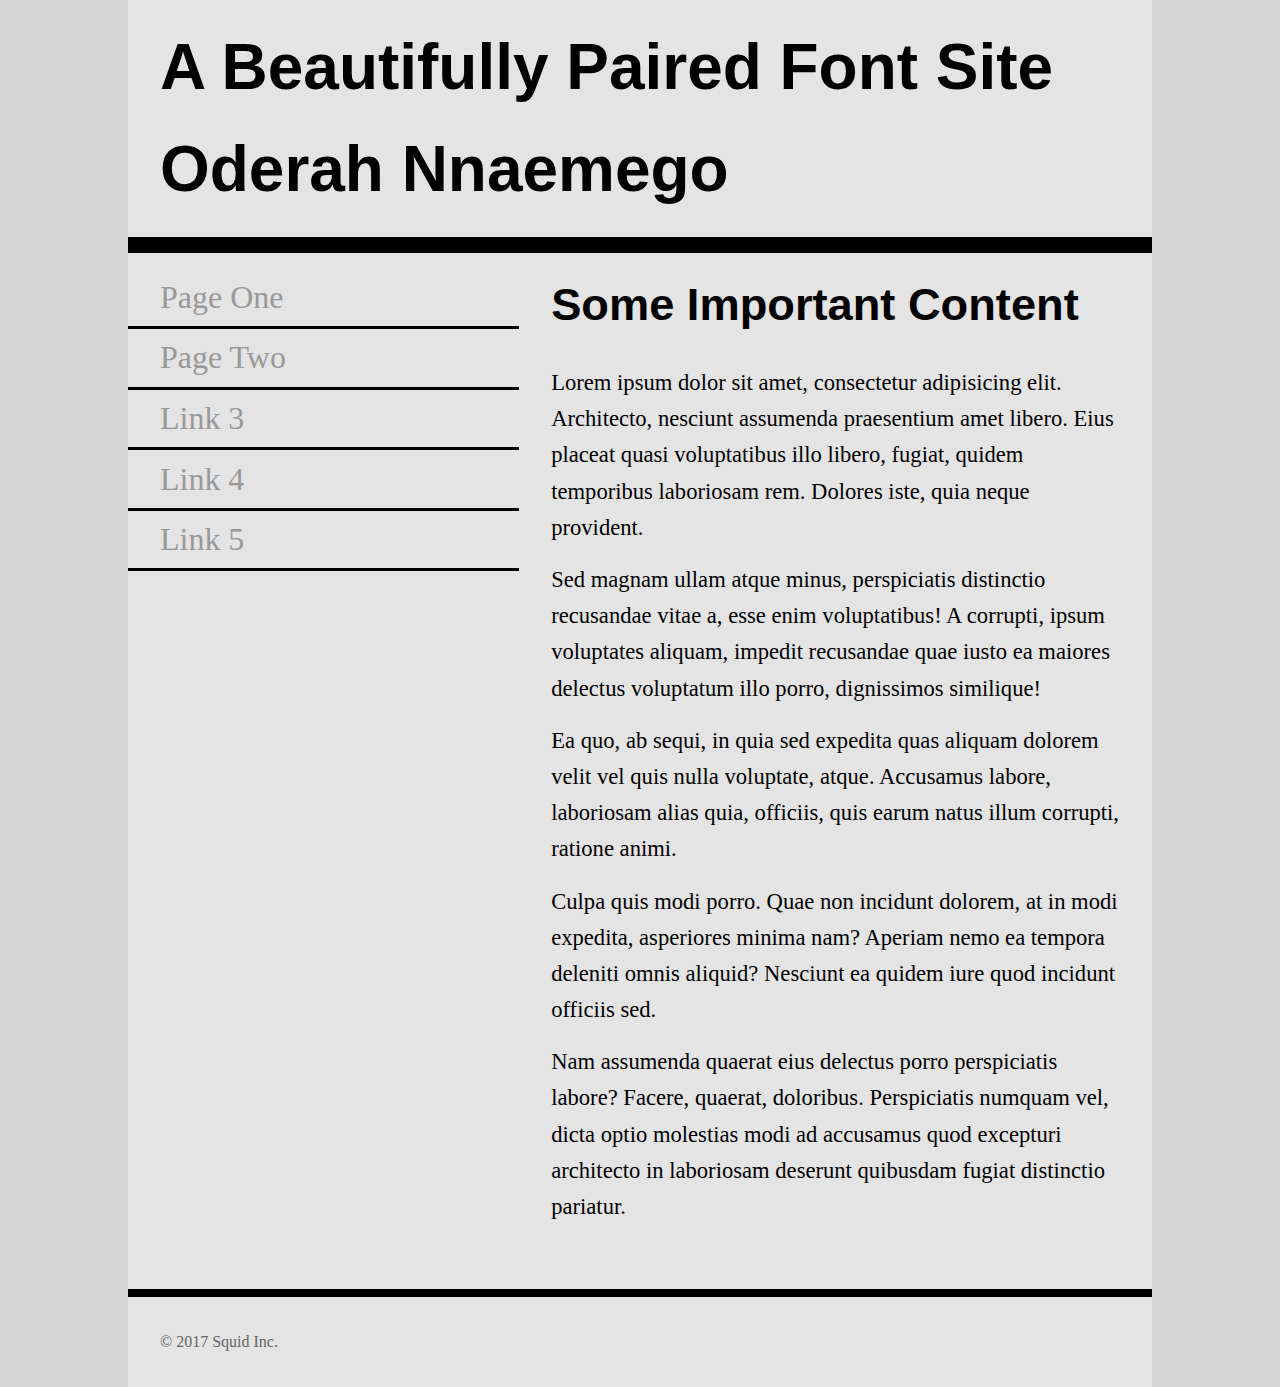
<file: index.html>
<!DOCTYPE html>
<html lang="en">
<head>
    <meta charset="UTF-8">
    <title>Font Assignment</title>
    <!-- two pages are 
    index.html with sans-serif headings and serif body text
    
    two.html with serif headings and sans-serif body text
    
    don't forget to add your google font <link> in the right place
    -->
    <meta name="viewpoint" content="width=device-width" />
    <link href="one.css" rel="stylesheet" type="text/css"/>
</head>
<body>
    <div class="wrapper">
        <header>
            <h1>A Beautifully Paired Font Site Oderah Nnaemego</h1>
        </header>
        <nav>
            <ul>
                <li><a href="index.html">Page One</a></li>
                <li><a href="two.html">Page Two</a></li>
                <li><a href="#">Link 3</a></li>
                <li><a href="#">Link 4</a></li>
                <li><a href="#">Link 5</a></li>
            </ul>
        </nav>
        <main>
            <h2>Some Important Content</h2>
            <p>Lorem ipsum dolor sit amet, consectetur adipisicing elit. Architecto, nesciunt assumenda praesentium amet libero. Eius placeat quasi voluptatibus illo libero, fugiat, quidem temporibus laboriosam rem. Dolores iste, quia neque provident.</p>
            <p>Sed magnam ullam atque minus, perspiciatis distinctio recusandae vitae a, esse enim voluptatibus! A corrupti, ipsum voluptates aliquam, impedit recusandae quae iusto ea maiores delectus voluptatum illo porro, dignissimos similique!</p>
            <p>Ea quo, ab sequi, in quia sed expedita quas aliquam dolorem velit vel quis nulla voluptate, atque. Accusamus labore, laboriosam alias quia, officiis, quis earum natus illum corrupti, ratione animi.</p>
            <p>Culpa quis modi porro. Quae non incidunt dolorem, at in modi expedita, asperiores minima nam? Aperiam nemo ea tempora deleniti omnis aliquid? Nesciunt ea quidem iure quod incidunt officiis sed.</p>
            <p>Nam assumenda quaerat eius delectus porro perspiciatis labore? Facere, quaerat, doloribus. Perspiciatis numquam vel, dicta optio molestias modi ad accusamus quod excepturi architecto in laboriosam deserunt quibusdam fugiat distinctio pariatur.</p>
        </main>
        <footer>
            <p>&copy; 2017 Squid Inc.</p>
        </footer>
    </div>
</body>
</html>
</file>
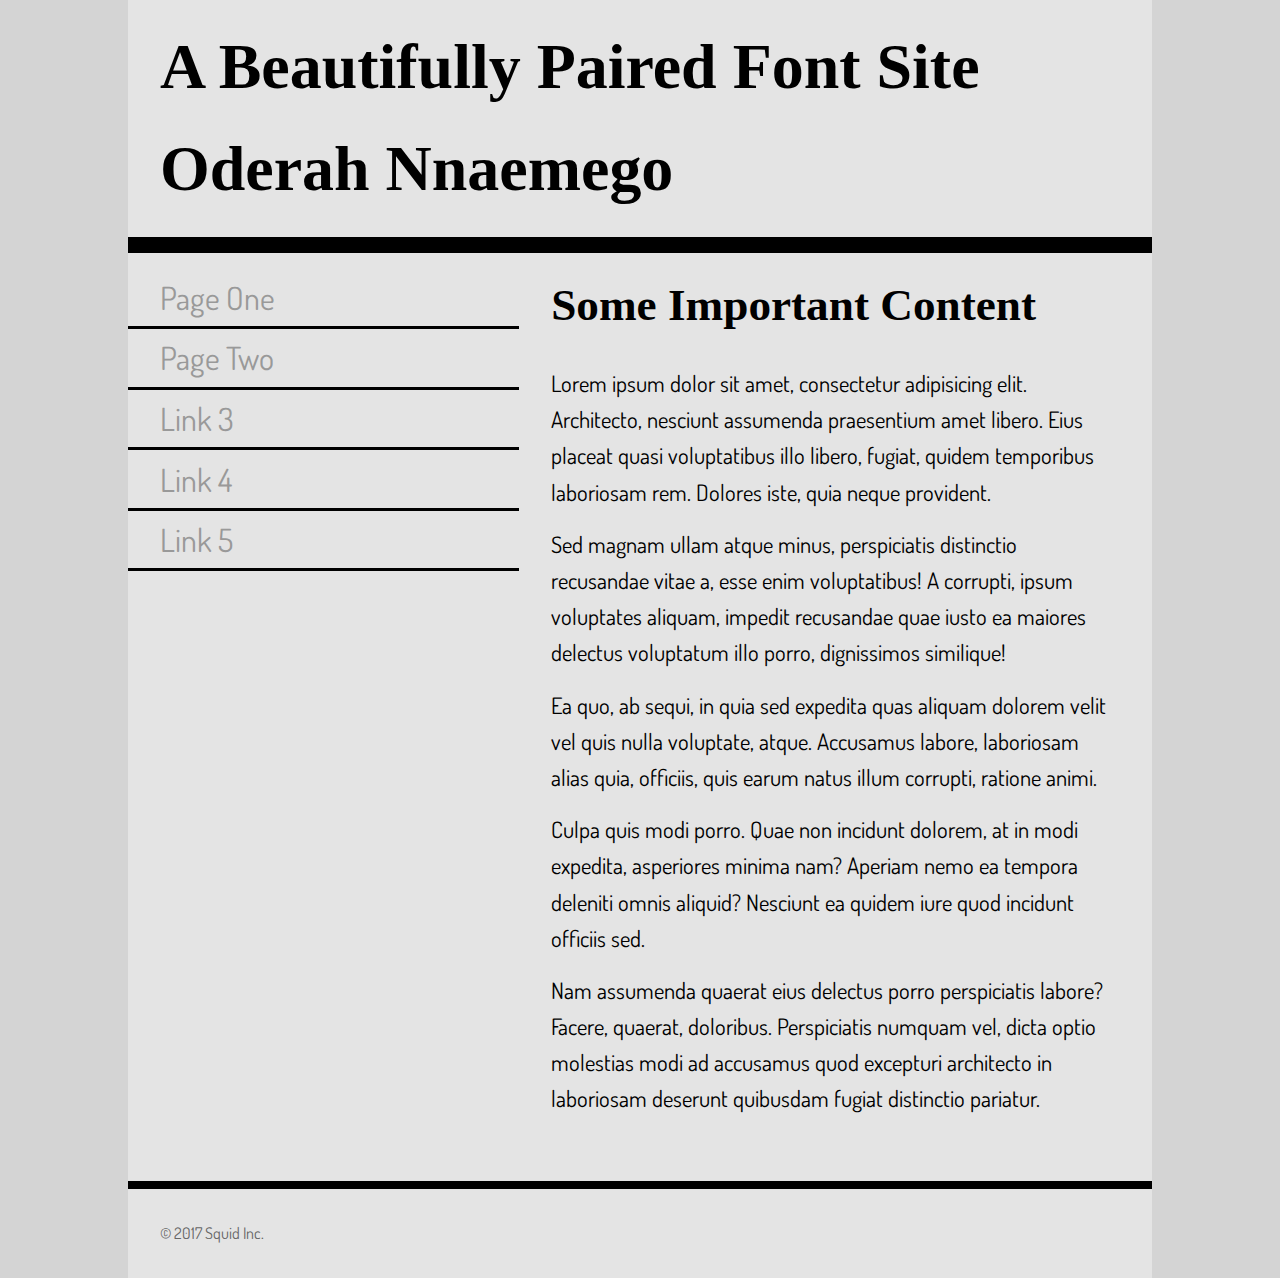
<file: two.html>
<!DOCTYPE html>
<html lang="en">
<head>
    <meta charset="UTF-8">
    <title>Font Assignment</title>
    <!-- two pages are 
    index.html with sans-serif headings and serif body text
    
    two.html with serif headings and sans-serif body text
    
    don't forget to add your google font <link> in the right place
    -->
    <meta name="viewpoint" content="width=device-width" /><link href="https://fonts.googleapis.com/css?family=Alegreya|Dosis|Quicksand|Rokkitt" rel="stylesheet">
    <link href="two.css" rel="stylesheet" type="text/css"/>
</head>
<body>
    <div class="wrapper">
        <header>
            <h1>A Beautifully Paired Font Site Oderah Nnaemego</h1>
        </header>
        <nav>
            <ul>
                <li><a href="index.html">Page One</a></li>
                <li><a href="two.html">Page Two</a></li>
                <li><a href="#">Link 3</a></li>
                <li><a href="#">Link 4</a></li>
                <li><a href="#">Link 5</a></li>
            </ul>
        </nav>
        <main>
            <h2>Some Important Content</h2>
            <p>Lorem ipsum dolor sit amet, consectetur adipisicing elit. Architecto, nesciunt assumenda praesentium amet libero. Eius placeat quasi voluptatibus illo libero, fugiat, quidem temporibus laboriosam rem. Dolores iste, quia neque provident.</p>
            <p>Sed magnam ullam atque minus, perspiciatis distinctio recusandae vitae a, esse enim voluptatibus! A corrupti, ipsum voluptates aliquam, impedit recusandae quae iusto ea maiores delectus voluptatum illo porro, dignissimos similique!</p>
            <p>Ea quo, ab sequi, in quia sed expedita quas aliquam dolorem velit vel quis nulla voluptate, atque. Accusamus labore, laboriosam alias quia, officiis, quis earum natus illum corrupti, ratione animi.</p>
            <p>Culpa quis modi porro. Quae non incidunt dolorem, at in modi expedita, asperiores minima nam? Aperiam nemo ea tempora deleniti omnis aliquid? Nesciunt ea quidem iure quod incidunt officiis sed.</p>
            <p>Nam assumenda quaerat eius delectus porro perspiciatis labore? Facere, quaerat, doloribus. Perspiciatis numquam vel, dicta optio molestias modi ad accusamus quod excepturi architecto in laboriosam deserunt quibusdam fugiat distinctio pariatur.</p>
        </main>
        <footer>
            <p>&copy; 2017 Squid Inc.</p>
        </footer>
    </div>
</body>
</html>
</file>
<file: one.css>
*{
    padding: 0;
    margin: 0;
    box-sizing: border-box;
}
html{
    font-size: 16px;
    line-height: 1.6;
    font-family: serif;
}
html,body{
    background-color: #d4d4d4;
}
h1{
    font-family: sans-serif;
    font-size: 3.998rem;
    padding:1rem 2rem;
}
h2{
    font-family: sans-serif;
    font-size: 2.827rem;
    padding:1rem 2rem;
}
nav ul{
    padding:1rem 0;
}
nav li{
    font-size: 1.999rem;
    list-style-type: none;
}
nav li>a{
    display: block;
    text-decoration: none;
    border-bottom: 0.2rem solid black;
    padding: 0.2rem 2rem;
    color: #999;
}
nav li>a:hover,
nav li>a:active{
    color: #222;
}
p{
    font-size: 1.414rem;
    padding:0.5rem 2rem;
}
main p:last-child{
    padding-bottom: 4rem;
}
.wrapper{
    width: 80%;
    max-width: 1200px;
    margin: 0 auto;
    background-color: #e4e4e4;
}
header{
    width:100%;
    border-bottom: 1rem solid black;
    font-family: 'Quicksand', sans-serif;
}
body{
    font-family: 'Rokkitt', serif;
}
nav{
    float:left;
    width: 38.2%;
}
main{
    float:right;
    width: 61.8%;
}
footer{
    clear:both;
    width: 100%;
    border-top: 0.5rem solid black;
}
footer p{
    font-size: 1rem;
    padding: 2rem;
    color: #666;
}
</file>
<file: two.css>
*{
    padding: 0;
    margin: 0;
    box-sizing: border-box;
}
html{
    font-size: 16px;
    line-height: 1.6;
    font-family: sans-serif;
}
html,body{
    background-color: #d4d4d4;
}
h1{
    font-family: serif;
    font-size: 3.998rem;
    padding:1rem 2rem;
}
h2{
    font-family: serif;
    font-size: 2.827rem;
    padding:1rem 2rem;
}
nav ul{
    padding:1rem 0;
}
nav li{
    font-size: 1.999rem;
    list-style-type: none;
}
nav li>a{
    display: block;
    text-decoration: none;
    border-bottom: 0.2rem solid black;
    padding: 0.2rem 2rem;
    color: #999;
}
nav li>a:hover,
nav li>a:active{
    color: #222;
}
p{
    font-size: 1.414rem;
    padding:0.5rem 2rem;
}
main p:last-child{
    padding-bottom: 4rem;
}
.wrapper{
    width: 80%;
    max-width: 1200px;
    margin: 0 auto;
    background-color: #e4e4e4;
}
header{
    width:100%;
    border-bottom: 1rem solid black;
    font-family: 'Alegreya', 'Georgia', serif;
}
body{
    font-family: 'Dosis', 'Helvetica', sans-serif;
}
nav{
    float:left;
    width: 38.2%;
}
main{
    float:right;
    width: 61.8%;
}
footer{
    clear:both;
    width: 100%;
    border-top: 0.5rem solid black;
}
footer p{
    font-size: 1rem;
    padding: 2rem;
    color: #666;
}
</file>
